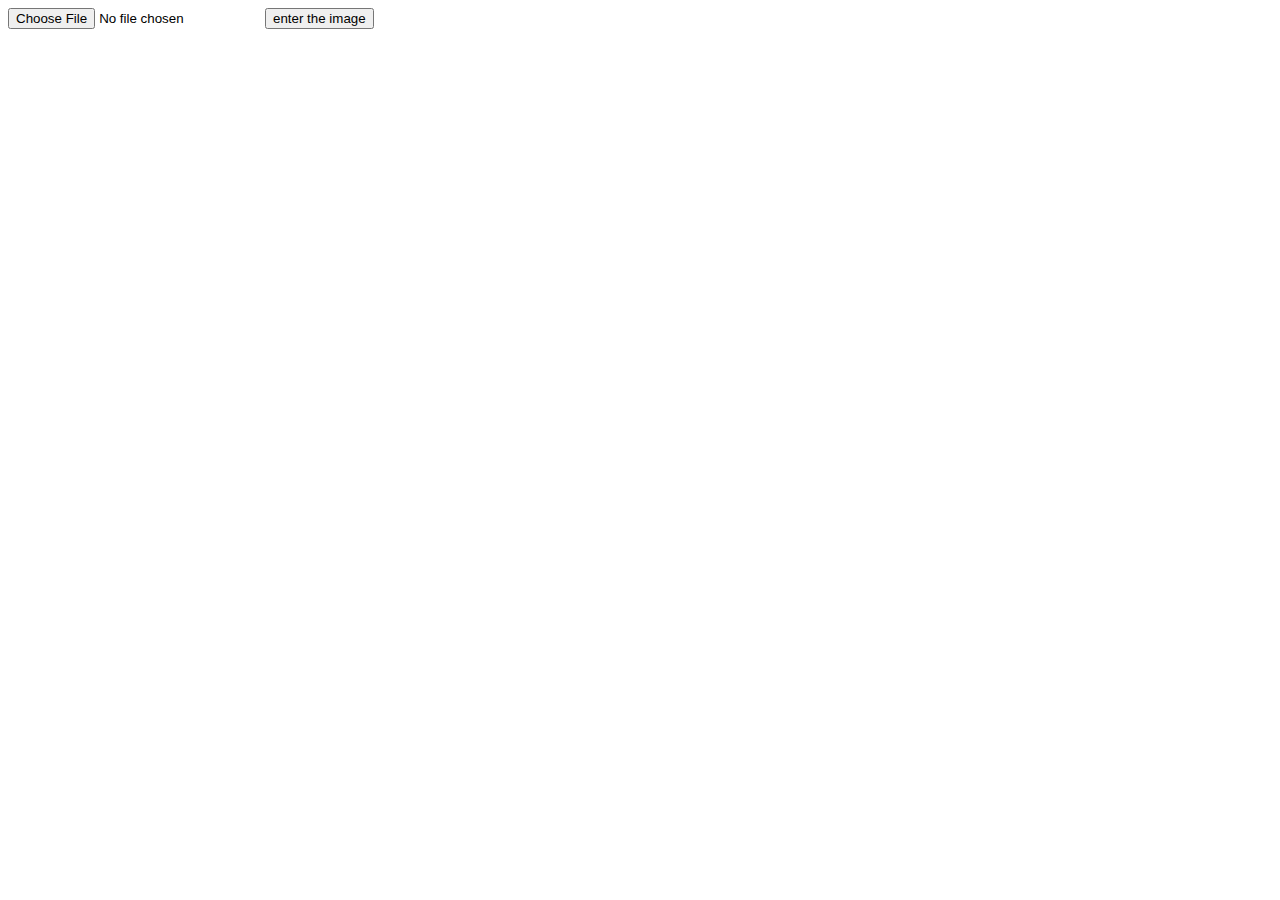
<file: index.html>
<!DOCTYPE html>
<html lang="en">
<head>
    <meta charset="UTF-8">
    <meta http-equiv="X-UA-Compatible" content="IE=edge">
    <meta name="viewport" content="width=device-width, initial-scale=1.0">
    <title>Document</title>
</head>
<body>
    <input type="file" placeholder="enter something">
    <button id="handle" type="submit" onclick="handleChange()">enter the image</button>


</body>
</html>
</file>
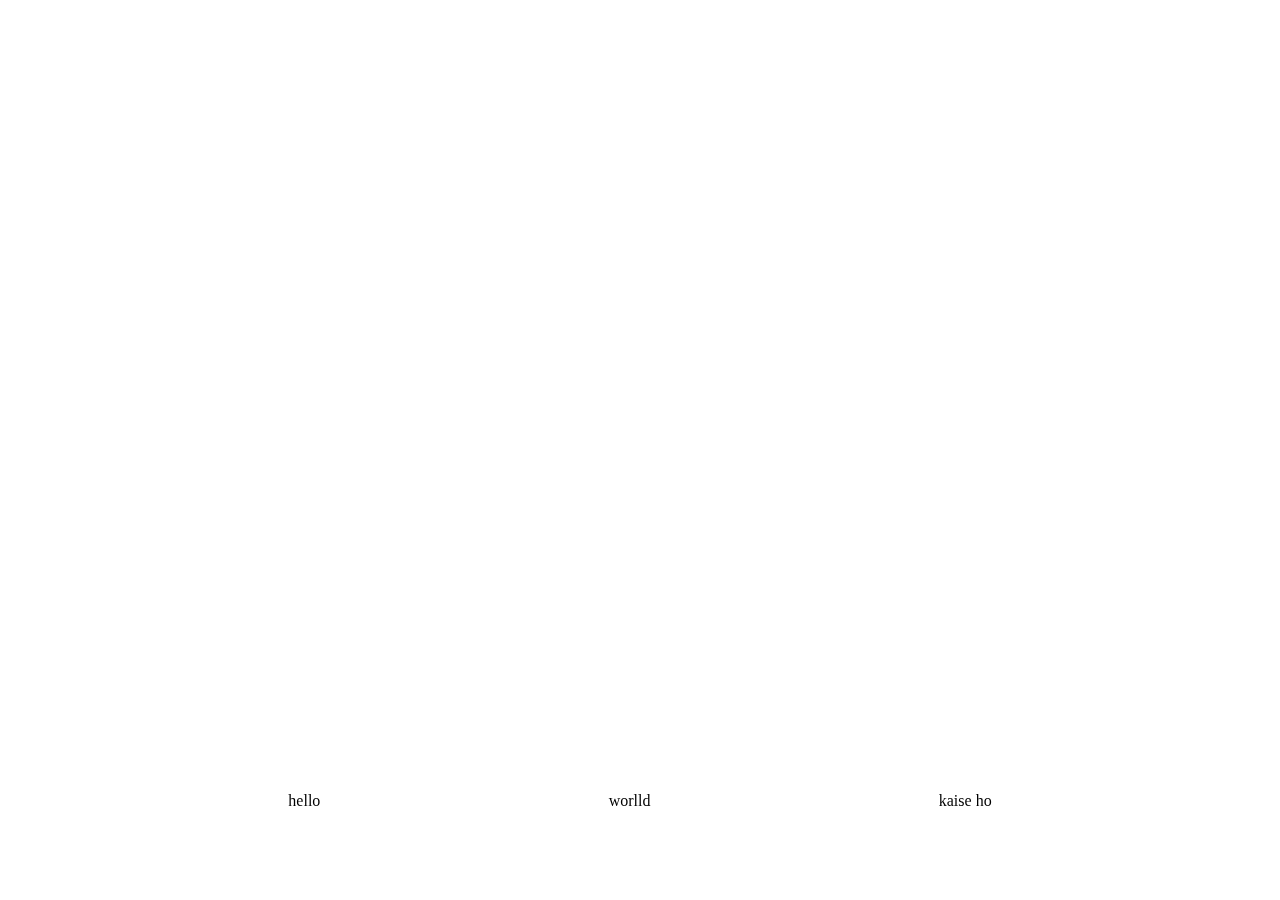
<file: position/index.html>
<!DOCTYPE html>
<html lang="en">
<head>
    <meta charset="UTF-8">
    <meta http-equiv="X-UA-Compatible" content="IE=edge">
    <meta name="viewport" content="width=device-width, initial-scale=1.0">
    <title>Document</title>
    <link rel="stylesheet" href="./index.css">
</head>
<body>
    <div id="content">
        <div>hello</div>
        <div>worlld</div>
        <div>kaise ho</div>
    </div>
</body>
</html>
</file>
<file: position/index.css>
*{
    margin: 0;
    padding: 0%;
}
#content{
    position: fixed;
    bottom: 10vh;
    width: 100%;
    display: flex;
    justify-content: space-evenly;
}
</file>
